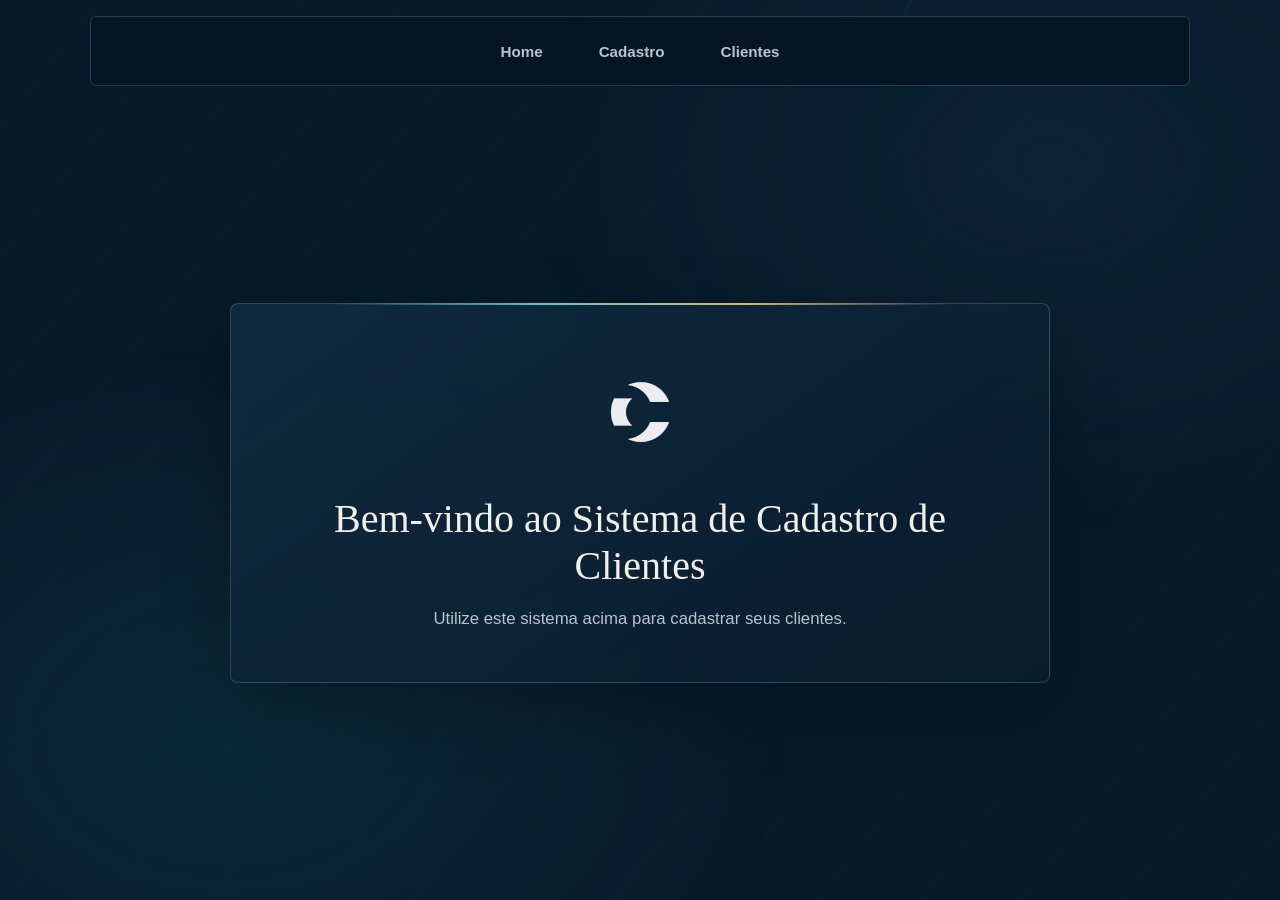
<file: index.html>
<!DOCTYPE html>
<html lang="pt">
<head>
    <meta charset="UTF-8">
    <meta name="viewport" content="width=device-width, initial-scale=1.0">
    <title>Cadastro de Clientes</title>
    <link rel="stylesheet" type="text/css" href="style.css">
</head>
<body class="pagina-principal">
    <nav class="menu-navegacao">
        <a href="index.html">Home</a>
        <a href="cadastro.html">Cadastro</a>
        <a href="clientes.html">Clientes</a>
    </nav>
    <main class="conteudo-principal">
        

        <img src="/assets/logo.png" alt="Logo da Empresa" class="logo">

        <h1>Bem-vindo ao Sistema de Cadastro de Clientes</h1>
        <p>Utilize este sistema acima para cadastrar seus clientes.</p>

    </main>
</body>
</html>
</file>
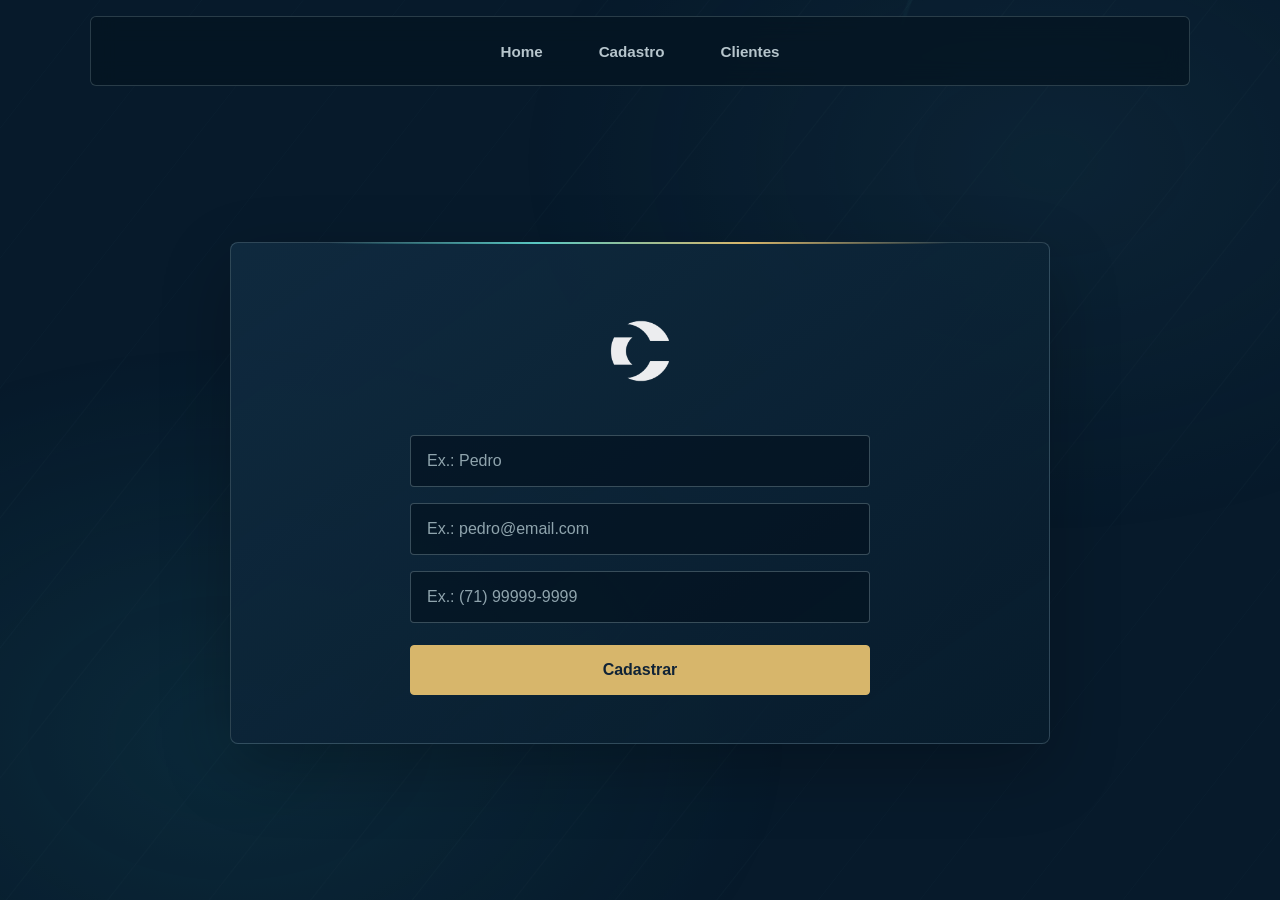
<file: cadastro.html>
<!DOCTYPE html>
<html lang="pt">
<head>
    <meta charset="UTF-8">
    <meta name="viewport" content="width=device-width, initial-scale=1.0">
    <title>Cadastro de Clientes</title>
    <link rel="stylesheet" type="text/css" href="style.css">
</head>
<body class="pagina-cadastro">
    <nav class="menu-navegacao">
        <a href="index.html">Home</a>
        <a href="cadastro.html">Cadastro</a>
        <a href="clientes.html">Clientes</a>
    </nav>
    
    <main class="conteudo-principal">
        <img src="/assets/logo.png" alt="Logo da Empresa" class="logo">

        <form id="formulario-cadastro">
            <input type="text" id="nome" " placeholder="Ex.: Pedro" required>
            <input type="email" id="email"  placeholder="Ex.: pedro@email.com" required>
            <input type="text" id="telefone"  placeholder="Ex.: (71) 99999-9999" required>
            <button type="button" onclick="funcaoCadastrarCliente()">Cadastrar</button>
        </form>

    </main>

    <script src="cadastro.js"></script>
</body>
</html>
</file>
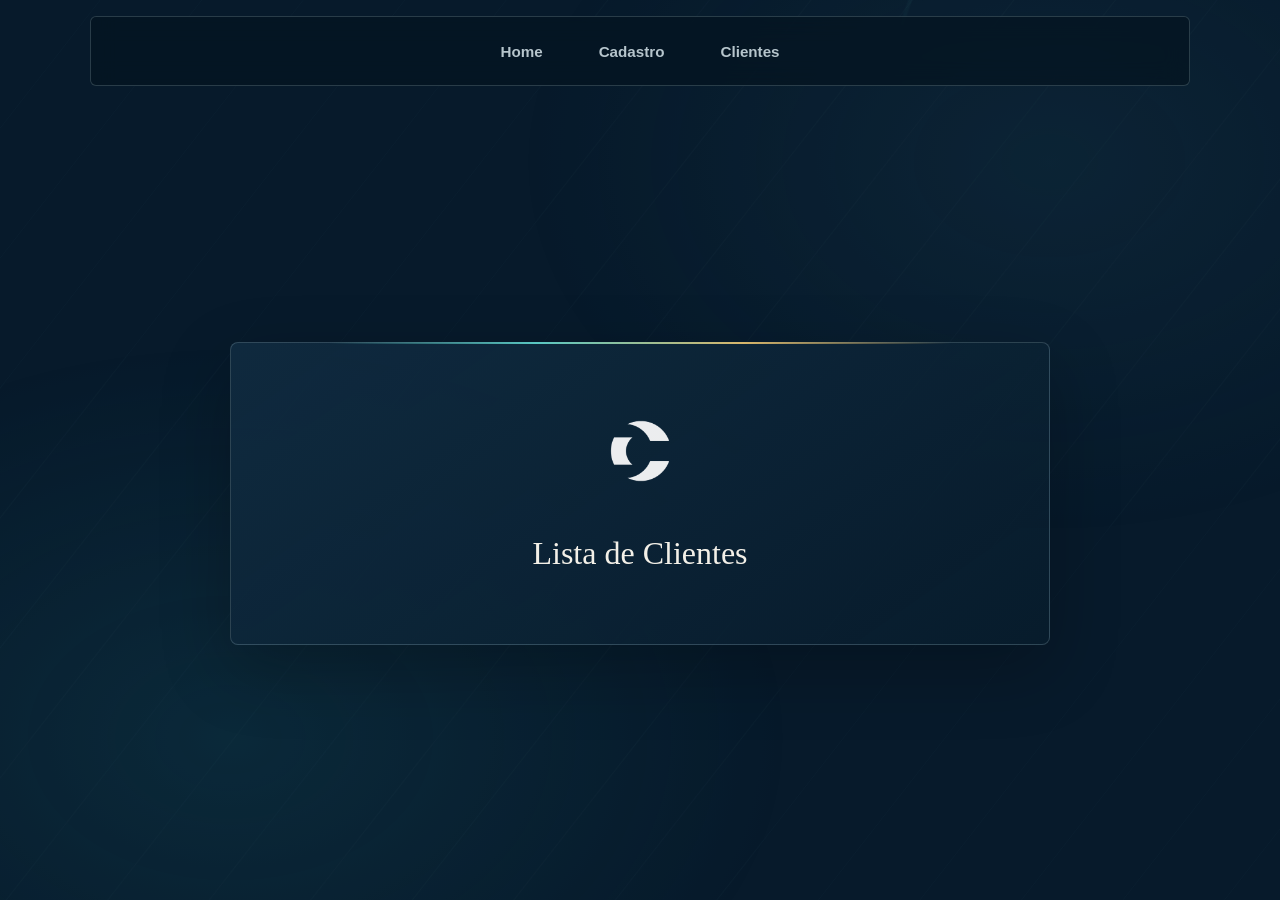
<file: clientes.html>
<!DOCTYPE html>
<html lang="pt">
<head>
    <meta charset="UTF-8">
    <meta name="viewport" content="width=device-width, initial-scale=1.0">
    <title>Cadastro de Clientes</title>
    <link rel="stylesheet" type="text/css" href="style.css">
</head>
<body class="pagina-clientes">
    <nav class="menu-navegacao">
        <a href="index.html">Home</a>
        <a href="cadastro.html">Cadastro</a>
        <a href="clientes.html">Clientes</a>
    </nav>
    <main class="conteudo-principal">
        

        <img src="/assets/logo.png" alt="Logo da Empresa" class="logo">

        <h2>Lista de Clientes</h2>
        <ul id="lista-clientes" class="lista-clientes">
            <!-- Os clientes cadastrados serão exibidos aqui -->
        </ul>
    <script src="clientes.js"></script>
</body>
</html>
</file>
<file: style.css>
:root {
    color-scheme: dark;
    --marinho: #071a2b;
    --marinho-claro: #102b40;
    --marfim: #f3f0e8;
    --texto-suave: #b6c5cc;
    --agua: #59c7c2;
    --ouro: #d7b66b;
    --linha: rgba(190, 220, 224, 0.2);
}

* {
    margin: 0;
    padding: 0;
    box-sizing: border-box;
}

body {
    position: relative;
    isolation: isolate;
    display: flex;
    min-height: 100vh;
    flex-direction: column;
    overflow-x: hidden;
    background: var(--marinho);
    color: var(--marfim);
    font-family: "Trebuchet MS", "Segoe UI", sans-serif;
}

body::before,
body::after {
    position: fixed;
    z-index: -1;
    pointer-events: none;
    content: "";
}

body::before {
    inset: 0;
    opacity: 0.65;
    background:
        radial-gradient(ellipse at 18% 82%, rgba(32, 113, 127, 0.28), transparent 38%),
        radial-gradient(ellipse at 82% 18%, rgba(41, 90, 112, 0.24), transparent 36%),
        repeating-linear-gradient(128deg, transparent 0 78px, rgba(159, 207, 208, 0.035) 79px, transparent 80px);
    background-size: 100% 100%, 100% 100%, 240% 240%;
    animation: mare-em-movimento 28s linear infinite;
}

body::after {
    top: -15rem;
    right: -14rem;
    width: 42rem;
    aspect-ratio: 1;
    border: 1px solid rgba(89, 199, 194, 0.08);
    border-radius: 50%;
    opacity: 0.7;
    background: conic-gradient(from 18deg, transparent 0 72%, rgba(89, 199, 194, 0.16) 82%, transparent 88%);
    mask-image: radial-gradient(transparent 57%, #000 57.4%, #000 57.8%, transparent 58.2%);
    animation: giro-do-radar 36s linear infinite;
}

.menu-navegacao {
    display: flex;
    width: min(100% - 2rem, 1100px);
    min-height: 70px;
    align-items: center;
    justify-content: center;
    gap: clamp(1.25rem, 5vw, 3.5rem);
    margin: 1rem auto 0;
    padding: 0.75rem 1rem;
    border: 1px solid var(--linha);
    border-radius: 6px;
    background: rgba(5, 20, 33, 0.72);
    backdrop-filter: blur(12px);
}

.menu-navegacao a {
    position: relative;
    padding: 0.45rem 0;
    color: var(--texto-suave);
    font-size: 0.95rem;
    font-weight: 700;
    text-decoration: none;
    transition: color 180ms ease;
}

.menu-navegacao a::after {
    position: absolute;
    right: 0;
    bottom: 0;
    left: 0;
    height: 2px;
    background: var(--ouro);
    content: "";
    transform: scaleX(0);
    transform-origin: left;
    transition: transform 180ms ease;
}

.menu-navegacao a:hover,
.menu-navegacao a:focus-visible {
    color: var(--marfim);
}

.menu-navegacao a:hover::after,
.menu-navegacao a:focus-visible::after {
    transform: scaleX(1);
}

.conteudo-principal {
    position: relative;
    width: min(100% - 2rem, 820px);
    margin: auto;
    padding: 3rem clamp(1.25rem, 6vw, 4rem);
    border: 1px solid var(--linha);
    border-radius: 8px;
    background: linear-gradient(145deg, rgba(16, 43, 64, 0.94), rgba(8, 28, 44, 0.88));
    box-shadow: 0 24px 70px rgba(0, 0, 0, 0.24);
    text-align: center;
    animation: entrada-suave 700ms ease both;
}

.conteudo-principal::before {
    position: absolute;
    top: -1px;
    left: 12%;
    width: 76%;
    height: 2px;
    background: linear-gradient(90deg, transparent, var(--agua), var(--ouro), transparent);
    content: "";
}

.logo {
    display: block;
    width: min(180px, 55vw);
    height: 120px;
    margin: 0 auto 1.5rem;
    object-fit: contain;
    filter: brightness(0) invert(1);
    opacity: 0.92;
}

.conteudo-principal h1,
.conteudo-principal h2 {
    color: var(--marfim);
    font-family: Georgia, "Times New Roman", serif;
    font-weight: 500;
}

.conteudo-principal h1 {
    max-width: 700px;
    margin: 0 auto 1rem;
    font-size: 2.5rem;
    line-height: 1.16;
}

.conteudo-principal h2 {
    margin-bottom: 1.5rem;
    font-size: 2rem;
}

.conteudo-principal p {
    color: var(--texto-suave);
    font-size: 1.05rem;
    line-height: 1.7;
}

#formulario-cadastro {
    display: grid;
    width: min(100%, 460px);
    gap: 1rem;
    margin: 0 auto;
}

#formulario-cadastro input {
    width: 100%;
    min-height: 52px;
    padding: 0.85rem 1rem;
    border: 1px solid rgba(190, 220, 224, 0.28);
    border-radius: 4px;
    outline: none;
    background: rgba(4, 19, 31, 0.68);
    color: var(--marfim);
    font: inherit;
    transition: border-color 180ms ease, box-shadow 180ms ease, background 180ms ease;
}

#formulario-cadastro input::placeholder {
    color: #8fa4ad;
}

#formulario-cadastro input:focus {
    border-color: var(--agua);
    background: rgba(4, 19, 31, 0.92);
    box-shadow: 0 0 0 3px rgba(89, 199, 194, 0.14);
}

#formulario-cadastro button {
    min-height: 50px;
    margin-top: 0.35rem;
    border: 1px solid var(--ouro);
    border-radius: 4px;
    background: var(--ouro);
    color: #102336;
    cursor: pointer;
    font: inherit;
    font-weight: 800;
    transition: transform 180ms ease, background 180ms ease, box-shadow 180ms ease;
}

#formulario-cadastro button:hover {
    transform: translateY(-2px);
    background: #e6ca88;
    box-shadow: 0 8px 22px rgba(0, 0, 0, 0.24);
}

#formulario-cadastro button:focus-visible {
    outline: 3px solid var(--agua);
    outline-offset: 3px;
}

.lista-clientes {
    display: grid;
    gap: 0.75rem;
    max-width: 620px;
    margin: 0 auto;
    padding: 0;
    list-style: none;
    text-align: left;
}

.lista-clientes li {
    padding: 1rem 1.15rem;
    border-left: 3px solid var(--agua);
    border-radius: 0 4px 4px 0;
    background: rgba(4, 19, 31, 0.58);
    color: var(--texto-suave);
    line-height: 1.8;
    overflow-wrap: anywhere;
}

.lista-clientes strong {
    color: var(--marfim);
}

@keyframes mare-em-movimento {
    to { background-position: 0 0, 0 0, 240px -180px; }
}

@keyframes giro-do-radar {
    to { transform: rotate(360deg); }
}

@keyframes entrada-suave {
    from { opacity: 0; transform: translateY(12px); }
    to { opacity: 1; transform: translateY(0); }
}

@media (max-width: 560px) {
    .menu-navegacao {
        min-height: 62px;
        gap: clamp(1rem, 8vw, 2rem);
    }

    .menu-navegacao a {
        font-size: 0.9rem;
    }

    .conteudo-principal {
        padding-top: 2.25rem;
        padding-bottom: 2.25rem;
    }

    .conteudo-principal h1 {
        font-size: 2rem;
    }

    .conteudo-principal h2 {
        font-size: 1.75rem;
    }
}

@media (prefers-reduced-motion: reduce) {
    *,
    *::before,
    *::after {
        scroll-behavior: auto !important;
        animation-duration: 0.01ms !important;
        animation-iteration-count: 1 !important;
        transition-duration: 0.01ms !important;
    }
}
</file>
